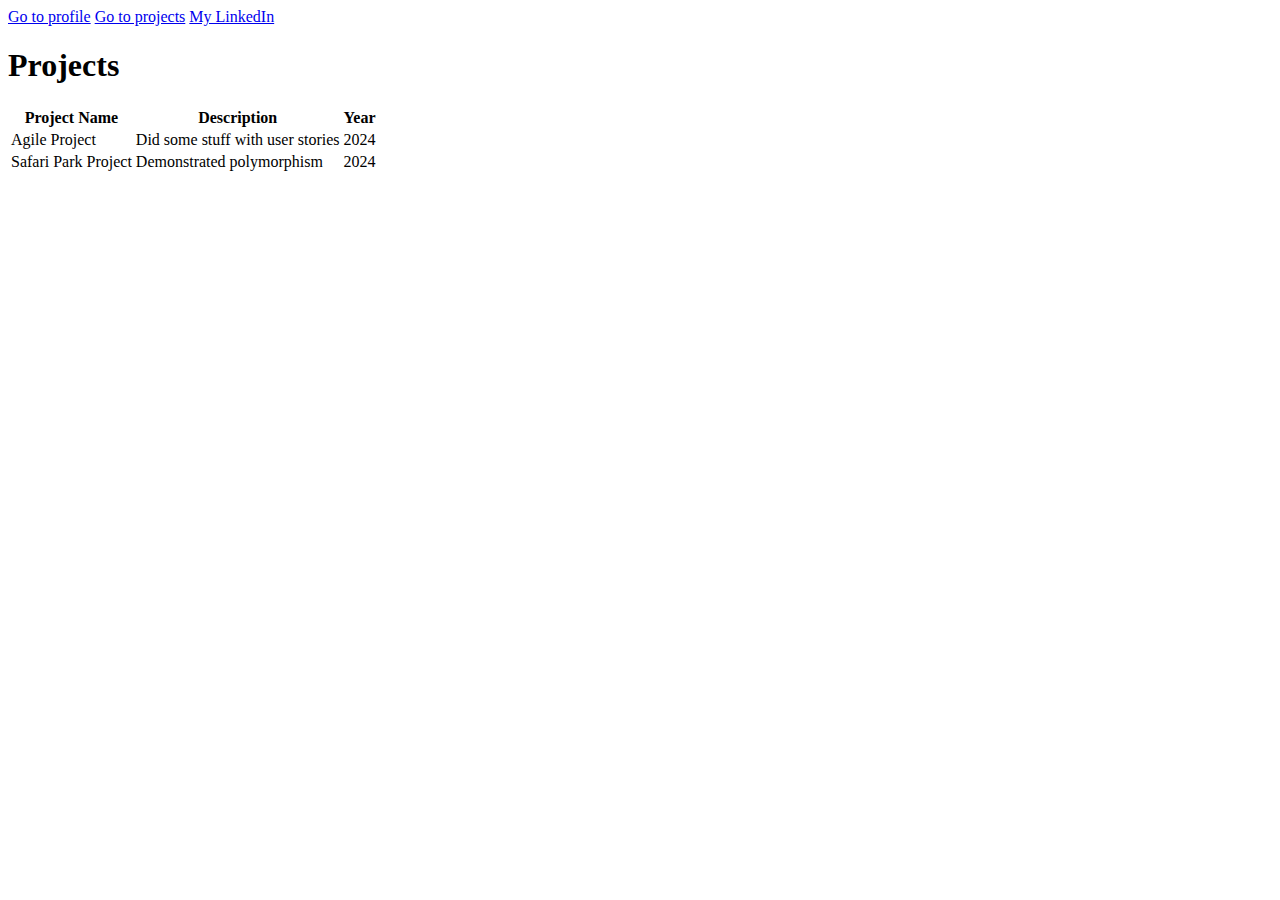
<file: MyProfile/projects.html>
<!DOCTYPE html>
<html lang="en">

<head>
    <meta charset="UTF-8">
    <meta name="author" content="Patrik Turcani">
    <meta name="description" content="This is a wonderful page">
    <meta name="viewport" content="width=device-width, initial-scale=1.0">
    <link rel="profileStyle.css" rel="stylesheet">
    <title>My Profile</title>
</head>

<body>
    <nav>
        <a href="index.html">Go to profile</a>
        <a href="projects.html">Go to projects</a>
        <a href="https://www.linkedin.com/in/patrik-turcani-b6066a24a/?originalSubdomain=uk" target="_blank">My
            LinkedIn</a>
    </nav>
    <section>
        <h1>Projects</h1>
        <table>
            <thead>
                <tr>
                    <th>Project Name</th>
                    <th>Description</th>
                    <th>Year</th>
                </tr>
            </thead>
            <tbody>
                <tr>
                    <td>Agile Project</td>
                    <td>Did some stuff with user stories</td>
                    <td>2024</td>
                </tr>
                <tr>
                    <td>Safari Park Project</td>
                    <td>Demonstrated polymorphism</td>
                    <td>2024</td>
                </tr>
            </tbody>
        </table>
    </section>
</body>

</html>
</file>
